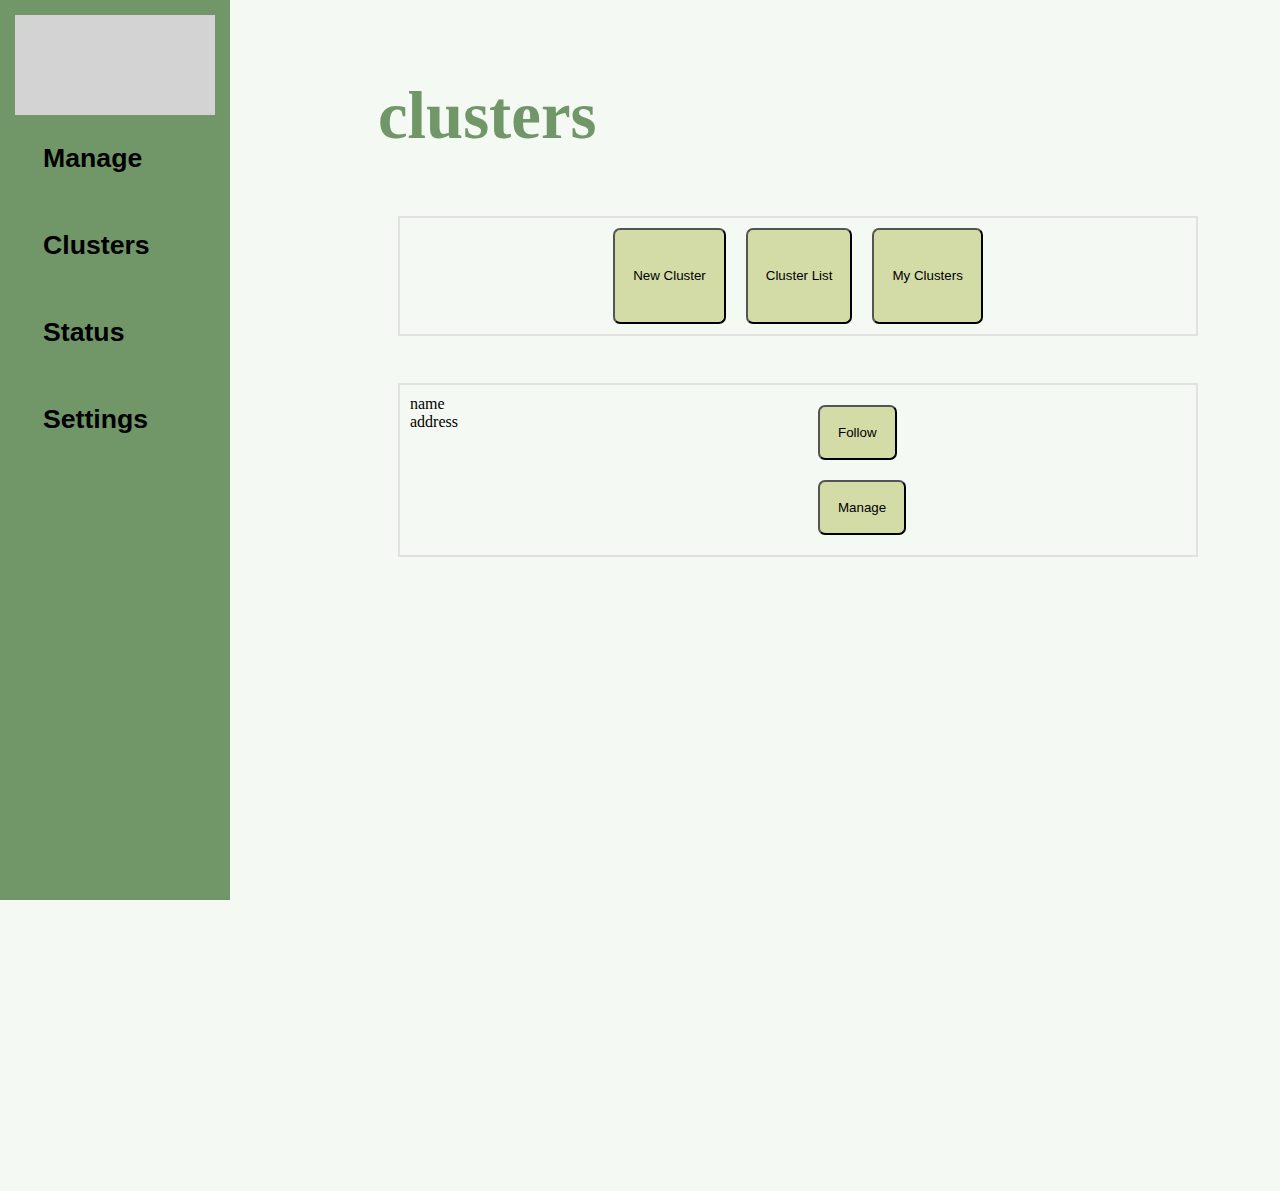
<file: src/ui/clusters.html>
<!DOCTYPE>
<!--
The MIT License (MIT)
 
 Copyright 2021, 2022 Jimmy Débé

Permission is hereby granted, free of charge, to any person obtaining a copy of this software and 
associated documentation files (the "Software"), to deal in the Software without restriction, including without 
limitation the rights to use, copy, modify, merge, publish, distribute, sublicense, and/or sell copies of the Software, 
and to permit persons to whom the Software is furnished to do so, subject to the following conditions:

The above copyright notice and this permission notice shall be included in all copies or substantial portions of the Software.

THE SOFTWARE IS PROVIDED "AS IS", WITHOUT WARRANTY OF ANY KIND, EXPRESS OR IMPLIED, INCLUDING BUT NOT LIMITED TO THE 
WARRANTIES OF MERCHANTABILITY, FITNESS FOR A PARTICULAR PURPOSE AND NONINFRINGEMENT. IN NO EVENT SHALL THE AUTHORS OR 
COPYRIGHT HOLDERS BE LIABLE FOR ANY CLAIM, DAMAGES OR OTHER LIABILITY, WHETHER IN AN ACTION OF CONTRACT, TORT OR OTHERWISE, 
ARISING FROM, OUT OF OR IN CONNECTION WITH THE SOFTWARE OR THE USE OR OTHER DEALINGS IN THE SOFTWARE.

-->
<html>
    <head>
        <meta charset="UTF-8">
        <link rel="stylesheet" type="text/css" href="first.css" media= "screen"/>
        <script type="text/javascript" src="./main.js"></script>
    
    </head>
    
    <body>
    
        <div class="side"> <div class="navlogo" ></div>
                <button class="link" id= "manageBtn"><b>Manage</b></button>
                <button class="link" id = "clusterBtn" ><b>Clusters</b></button>
                <button class="link" id ="statusBtn"><b>Status</b></button>
                <button class="link" id = "settingsBtn"><b>Settings</b></button>
                
            </div>
            
            
        <div class="main">
            <p style="font-family:Cambria; font-size:50pt; margin-top:0; color:#719769;"><b>clusters</b></p>
            <div style="" id ="display-area" > </div>
            
            
            <div class="cluster-row"  id="rows">
                <div style="display:none; margin-bottom:15px;" id="display-area">ffdfsdfdsdfdsf</div>
                <divs>
                    
                        
                    <button onclick="location.href='createCluster.html'" type="button">New Cluster</button>

                    <button id = "cLi">Cluster List</button>
                    <input type="file" id="cList" style="display:none" accept=".json">
                    
                    <button id="myList">My Clusters</button>
                    
                </divs>
                
                <p id="tester"></p>
                
                <divs id="clusInfo">
                    <div class="cluster-logo">
                        <div>name</div>
                        <div>address</div>
                    </div>
                    
                    <div class="cluster-dp" id = "n"> 
                        <!--<button style="display:block" id="unfol">unfollow</button>-->
                        <button id="fol">Follow</button>  
                        <button id= "mana" style="display:block">Manage</button>
                            
                    </div>
                    
                    
                </divs>
                    
                    
                    
                </div>
            
            
            
            
            </div>
        
    
    </body>
    


</html>
</file>
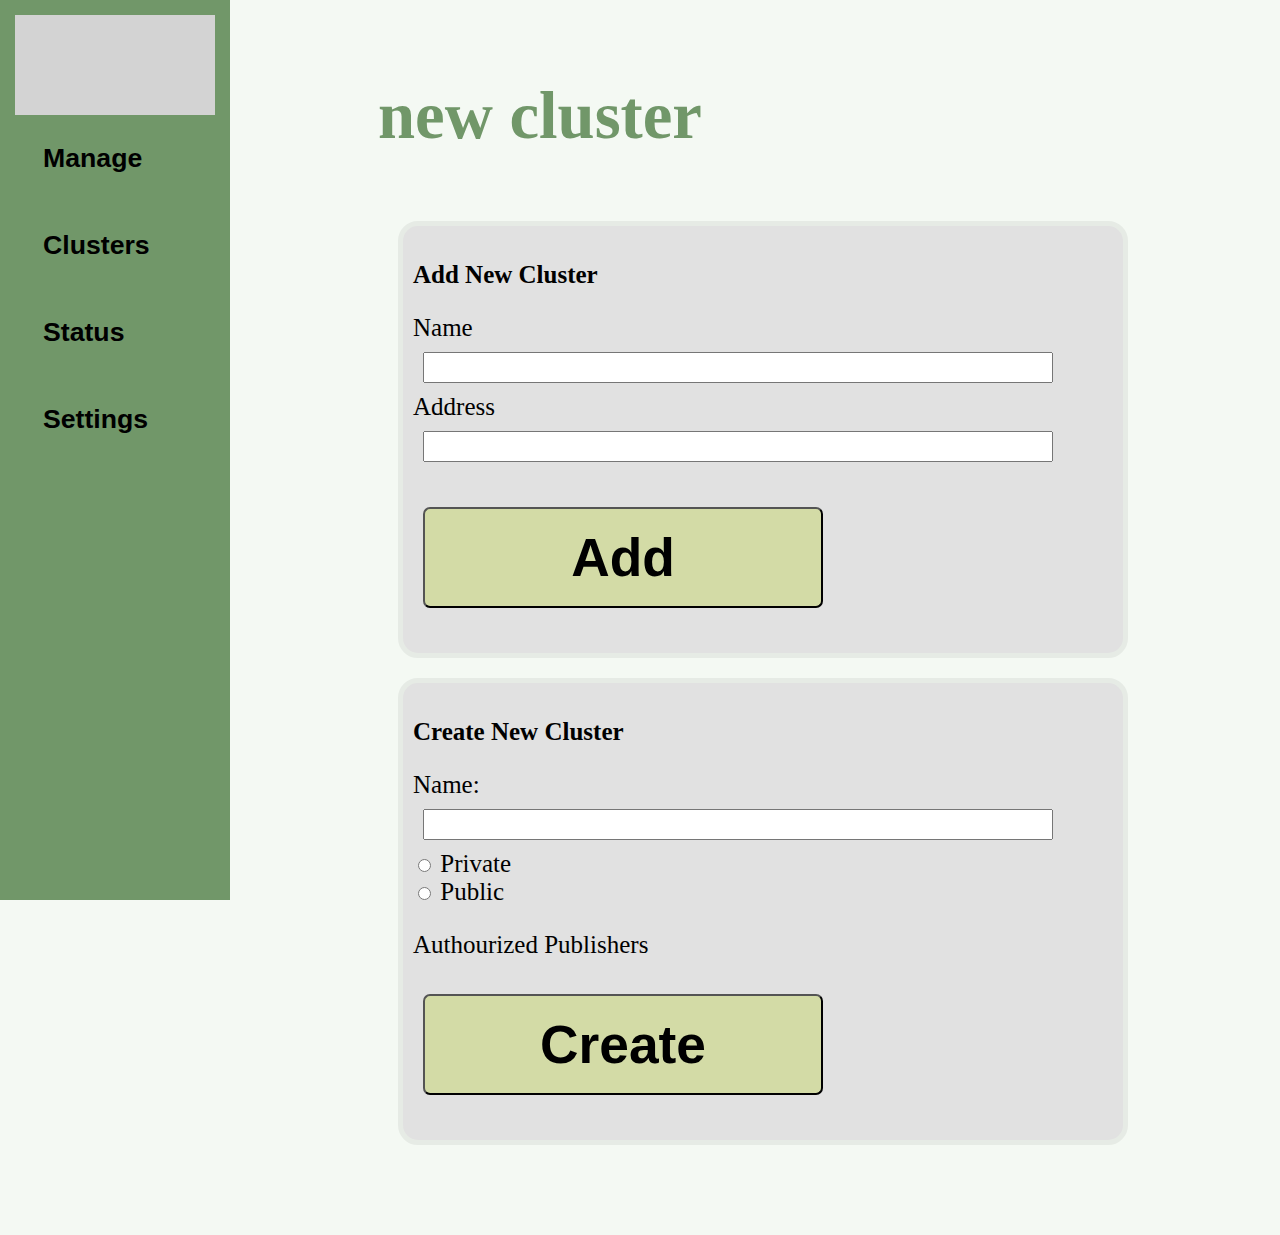
<file: src/ui/createCluster.html>
<!DOCTYPE>

<!--
The MIT License (MIT)
 
 Copyright 2021, 2022 Jimmy Débé

Permission is hereby granted, free of charge, to any person obtaining a copy of this software and 
associated documentation files (the "Software"), to deal in the Software without restriction, including without 
limitation the rights to use, copy, modify, merge, publish, distribute, sublicense, and/or sell copies of the Software, 
and to permit persons to whom the Software is furnished to do so, subject to the following conditions:

The above copyright notice and this permission notice shall be included in all copies or substantial portions of the Software.

THE SOFTWARE IS PROVIDED "AS IS", WITHOUT WARRANTY OF ANY KIND, EXPRESS OR IMPLIED, INCLUDING BUT NOT LIMITED TO THE 
WARRANTIES OF MERCHANTABILITY, FITNESS FOR A PARTICULAR PURPOSE AND NONINFRINGEMENT. IN NO EVENT SHALL THE AUTHORS OR 
COPYRIGHT HOLDERS BE LIABLE FOR ANY CLAIM, DAMAGES OR OTHER LIABILITY, WHETHER IN AN ACTION OF CONTRACT, TORT OR OTHERWISE, 
ARISING FROM, OUT OF OR IN CONNECTION WITH THE SOFTWARE OR THE USE OR OTHER DEALINGS IN THE SOFTWARE.

-->

<html>
    <head>
        <meta charset="UTF-8">
        <link rel="stylesheet" type="text/css" href="first.css" media= "screen"/>
        <script type="text/javascript" src="./main.js"></script>
    </head>
       
    <body>
        <div class="main-row">
    
            <div class="side"> <div class="navlogo" ></div>
                <button class="link" id= "manageBtn"><b>Manage</b></button>
                <button class="link" id = "clusterBtn" ><b>Clusters</b></button>
                <button class="link" id ="statusBtn"><b>Status</b></button>
                <button class="link" id = "settingsBtn"><b>Settings</b></button>
                
            </div>
            <div class="main"> 
                <p style="font-family:Cambria; font-size:50pt; margin-top:0; color:#719769;"><b>new cluster</b></p>
                <div style="" id ="display-area" > </div>
                   
                <div class="create-grid">
                    <p><b>Add New Cluster</b></p>
                    Name
                    <input type="text" id="aName">
                    Address <input type="text" id="addrs">
                    <p></p>
                    <button id = "add" style="min-width:400px; font-size:40pt;"><b>Add </b></button>
                    <p></p>
                    <div id="detail-areaA"> </div>
                </div>
                    <p></p>
                    <div class="create-grid">
                        <p><b>Create New Cluster</b></p>
                        Name:  
                        <input type="text" id="cName">
                        
                        <form name="clusFo">
                            
                            <input type="radio" name="Pri" value="raft"/> Private<br>
                            <input type="radio" name="Pri" value="crdt"/> Public<br>
                            
                        </form>
                        
                        
                        <p>Authourized Publishers</p>
                        
                    
                        <button id="create" style="min-width:400px; font-size:40pt;"><b>Create</b></button>
                        <p></p>
                        <div id="detail-areaB"> </div>
                    </div>    
                    
                
                
                
                <div>
                    <p></p>
                    
                </div>
                


                
            </div>
            
  
    
        </div>
    
    </body>
    



</html>
</file>
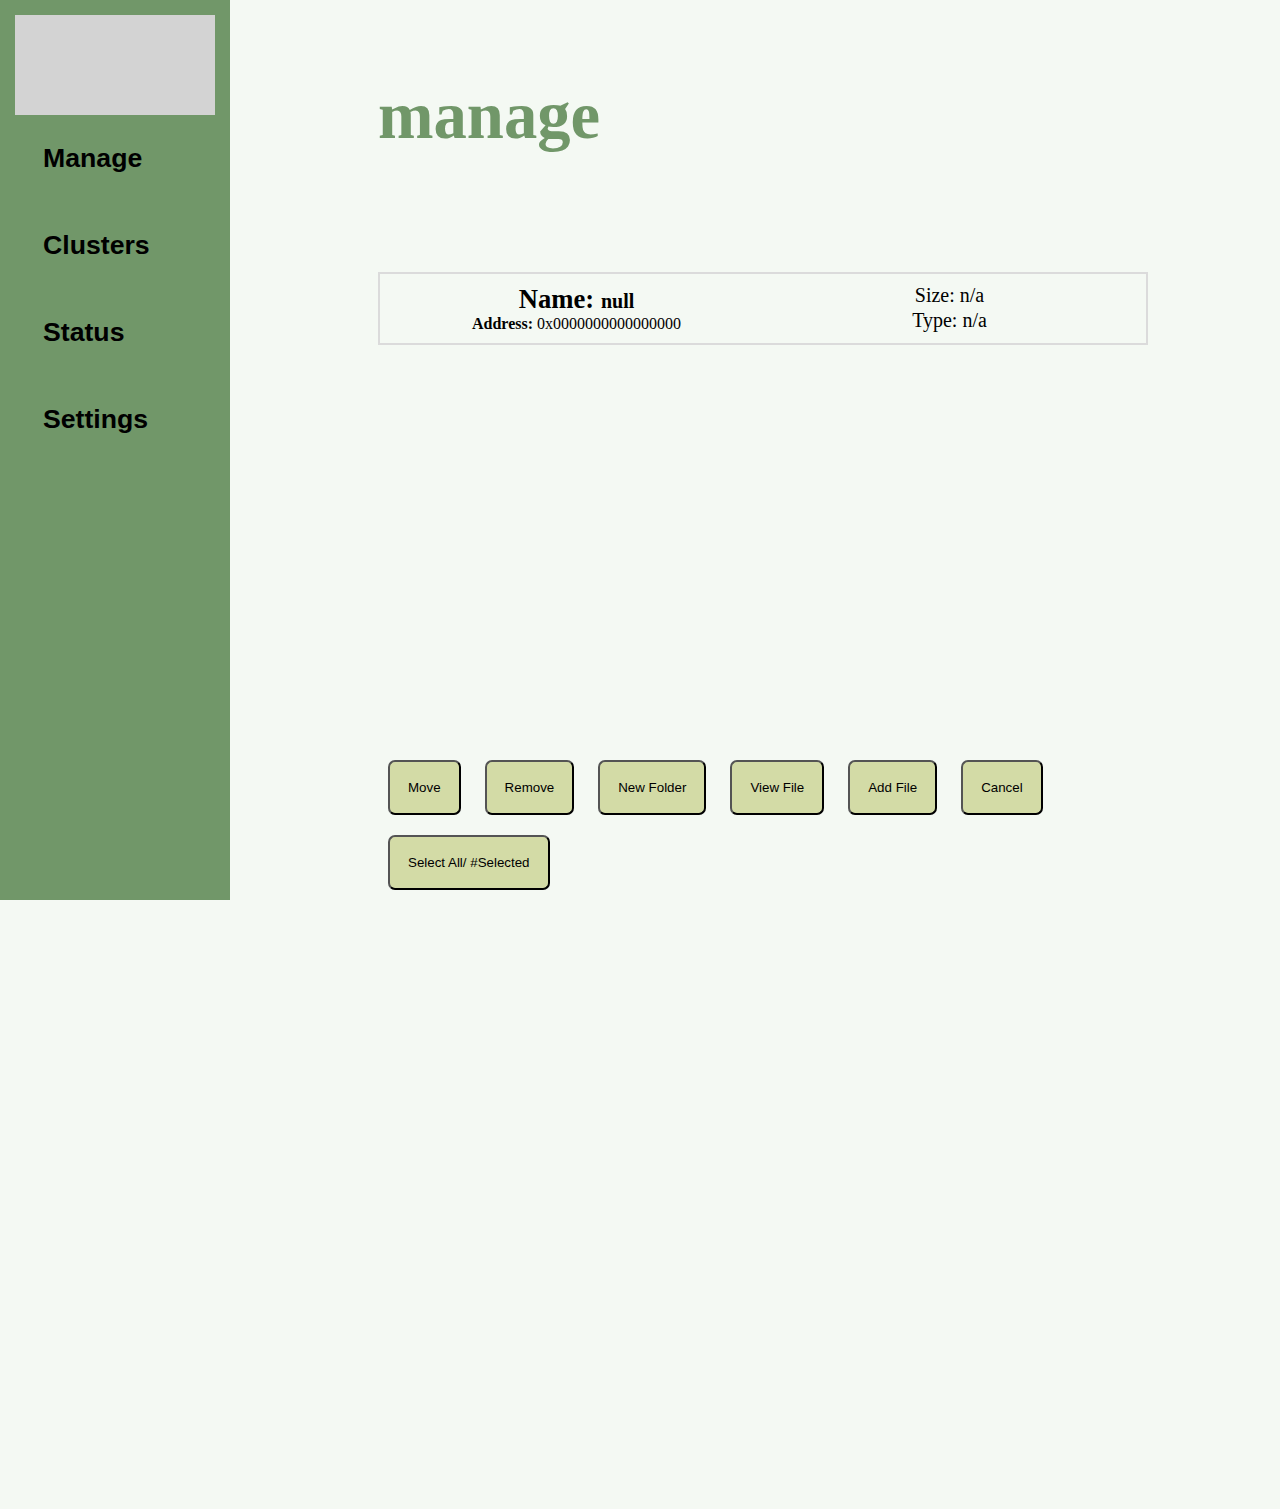
<file: src/ui/manage.html>
<!DOCTYPE>
<!--
The MIT License (MIT)
 
 Copyright 2021, 2022 Jimmy Débé

Permission is hereby granted, free of charge, to any person obtaining a copy of this software and 
associated documentation files (the "Software"), to deal in the Software without restriction, including without 
limitation the rights to use, copy, modify, merge, publish, distribute, sublicense, and/or sell copies of the Software, 
and to permit persons to whom the Software is furnished to do so, subject to the following conditions:

The above copyright notice and this permission notice shall be included in all copies or substantial portions of the Software.

THE SOFTWARE IS PROVIDED "AS IS", WITHOUT WARRANTY OF ANY KIND, EXPRESS OR IMPLIED, INCLUDING BUT NOT LIMITED TO THE 
WARRANTIES OF MERCHANTABILITY, FITNESS FOR A PARTICULAR PURPOSE AND NONINFRINGEMENT. IN NO EVENT SHALL THE AUTHORS OR 
COPYRIGHT HOLDERS BE LIABLE FOR ANY CLAIM, DAMAGES OR OTHER LIABILITY, WHETHER IN AN ACTION OF CONTRACT, TORT OR OTHERWISE, 
ARISING FROM, OUT OF OR IN CONNECTION WITH THE SOFTWARE OR THE USE OR OTHER DEALINGS IN THE SOFTWARE.

-->

<html>
<head>
 <meta charset="UTF-8">
<link rel="stylesheet" type="text/css" href="first.css" media= "screen"/> 
<!--<script type="text/javascript" src="./main.js"></script>-->


</head>
<body>
    
    <div class="main-row">
    
        <div class="side"> <div class="navlogo" ></div>
                <button class="link" id= "manageBtn"><b>Manage</b></button>
                <button class="link" id = "clusterBtn" ><b>Clusters</b></button>
                <button class="link" id ="statusBtn"><b>Status</b></button>
                <button class="link" id = "settingsBtn"><b>Settings</b></button>
                
            </div>
        <div class="main" id="soon">
            <p style="font-family:Cambria; font-size:50pt; margin-top:0; margin-bottom:20px; color:#719769;"><b>manage</b></p>
             <div style="" id ="display-area"> </div>
            
            <div class="file-row" id="scob" style="margin-top:120px;">
                <!-- selectN(this.id)-->
                <div onclick = 'dirN(id)' class= "file-col" id="f1"  >
                         
                        <div class= "file-data" >
                            <div class="dataz" style="font-size:20pt">
                                <b>Name:</b> 
                                <b id="resAddr" style ="font-size:15pt;">null</b>
                            </div>
                            
                            <div class="dataz">
                                <b>Address:</b>
                                <info>0x0000000000000000</info>
                            </div>
                            
                        </div>
                        <div class="file-data" style="flex-direction:column;"> 
                            <div id ="resSize" class="dataz" style ="font-size:15pt">
                                Size:
                                <info>n/a</info>
                            </div>
                            <div id="resType" class="dataz" style ="font-size:15pt">
                                Type:
                                <info>n/a</info>
                            </div>
                            
                        </div>
                        
                    </div>
                
                
               
                  
                
                
                 
            </div>
            <div  class="bottom" id ="newsd"> 
                
                <input type="text" id ="foldNew" style="display:none">
                    <div id ="jlakd">

                        <button id ="moving">Move</button>
                        <button id ="chooses" style = "display:none;">Choose Folder</button>
                        <button id = "rmPin">Remove</button>
                        <button id = "mwF">New Folder</button>
                        <button id ="foldCre" style = "display:none;">Create</button>
                        <button id = "viewF">View File </button>
                        <!--<button style="display:block;" onclick="document.getElementById('addF').click()" >Add File</button>
                        -->
                        
                        <button id = "addFbtn" >Add File</button>
                        <input type="file" id="addF" style="display:none" accept=".json">

                        <button id = "cancel" style= "display:">Cancel</button>
                        <button>Select All/ #Selected</button>

                    </div>
                    
                    
                </div>
             
           
        
        
        </div>
    
    
    </div>
    
    
    
</body>
</html>
</file>
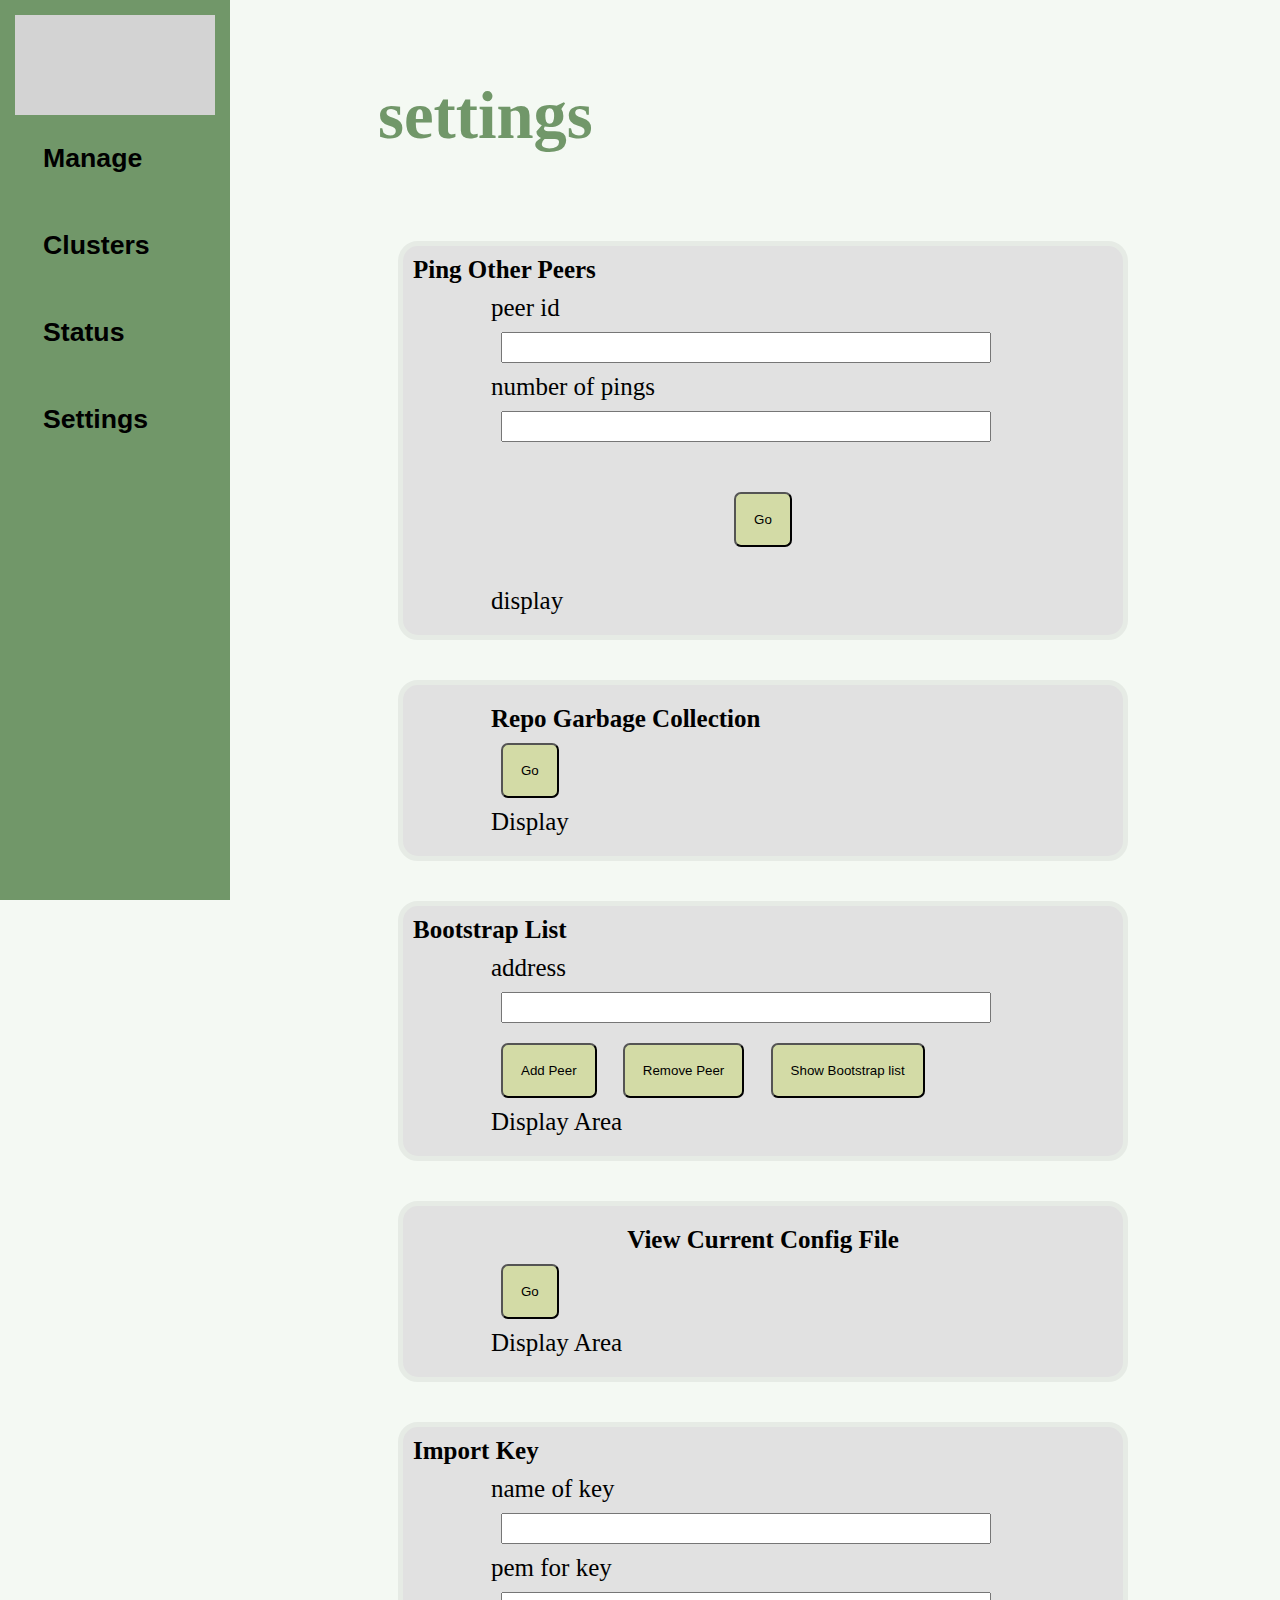
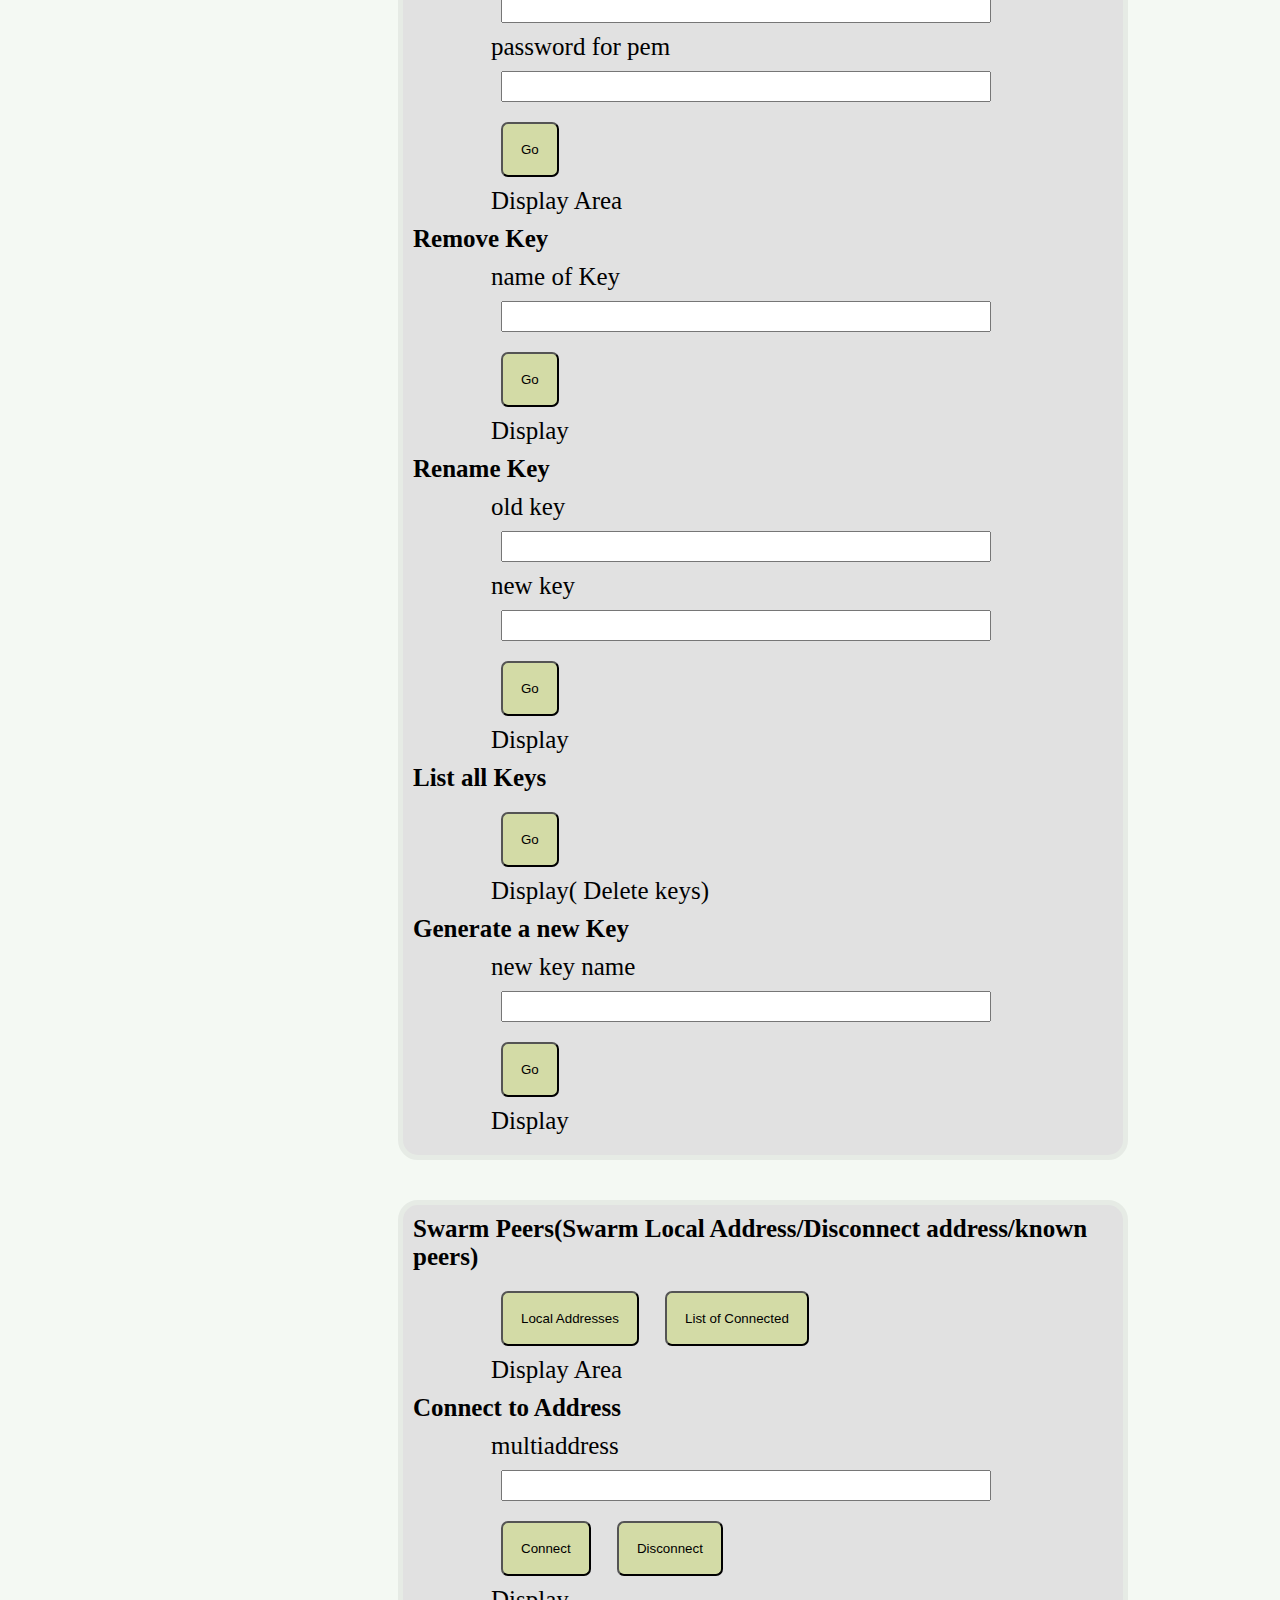
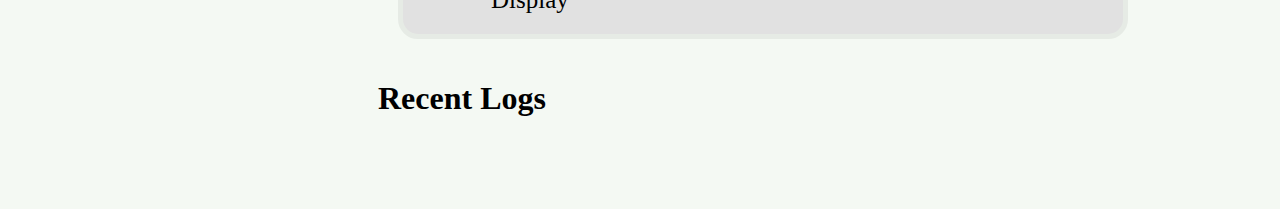
<file: src/ui/settings.html>
<!DOCTYPE>
<!--
The MIT License (MIT)
 
 Copyright 2021, 2022 Jimmy Débé

Permission is hereby granted, free of charge, to any person obtaining a copy of this software and 
associated documentation files (the "Software"), to deal in the Software without restriction, including without 
limitation the rights to use, copy, modify, merge, publish, distribute, sublicense, and/or sell copies of the Software, 
and to permit persons to whom the Software is furnished to do so, subject to the following conditions:

The above copyright notice and this permission notice shall be included in all copies or substantial portions of the Software.

THE SOFTWARE IS PROVIDED "AS IS", WITHOUT WARRANTY OF ANY KIND, EXPRESS OR IMPLIED, INCLUDING BUT NOT LIMITED TO THE 
WARRANTIES OF MERCHANTABILITY, FITNESS FOR A PARTICULAR PURPOSE AND NONINFRINGEMENT. IN NO EVENT SHALL THE AUTHORS OR 
COPYRIGHT HOLDERS BE LIABLE FOR ANY CLAIM, DAMAGES OR OTHER LIABILITY, WHETHER IN AN ACTION OF CONTRACT, TORT OR OTHERWISE, 
ARISING FROM, OUT OF OR IN CONNECTION WITH THE SOFTWARE OR THE USE OR OTHER DEALINGS IN THE SOFTWARE.

-->

<html>
    <head>
        <meta charset="UTF-8">
        <link rel="stylesheet" type="text/css" href="first.css" media= "screen"/>
        <script type="text/javascript" src="./main.js"></script>
    </head>

    <body>
        <div class="main-row">
            
     
            <div class="side"> <div class="navlogo" ></div>
                <button class="link" id= "manageBtn"><b>Manage</b></button>
                <button class="link" id = "clusterBtn" ><b>Clusters</b></button>
                <button class="link" id ="statusBtn"><b>Status</b></button>
                <button class="link" id = "settingsBtn"><b>Settings</b></button>
                
            </div>
            
            <div class="main"> 
                <p style="font-family:Cambria; font-size:50pt; margin-top:0; color:#719769;"><b>settings</b></p>
                <div class="message-back"> 
                    
                    <div class="settings-sec">
                        <div>
                            <b>Ping Other Peers</b>
                        </div>
                        
                            <div class="settings-sec-in">
                                
                                    <div>
                                        
                                            peer id
                                        
                                        <input type="text" id="Pingpeer">
                                    </div>
                                    <div>
                                        
                                        number of pings
                                        
                                        <input  type="text"  id="NumPings"> 
                                    </div>
                                
                            
                            <div style="text-align:center; width:90px; margin:30px;">  
                                <button id="PingGo" >Go</button>
                            </div>
                            <div 
                                 id="displayPing">display
                            </div>
                        </div>
                
                    </div>
                    
                <div class="settings-sec">
                    <div class="settings-sec-in">
                        <div>
                            <b>Repo Garbage Collection</b>
                        </div>
                        <div>
                            <button id="GarbageGo">Go</button>
                        </div>
                            <div id="displayGarbage">Display
                        </div>
                    </div>
                </div>
                    
                    
                    
                    <div class = "settings-sec">
                        <b>Bootstrap List</b>
                    
                        <div class="settings-sec-in">
                            <div>
                                address
                                <input type="text" id="BootPeer">
                                
                            </div>
                            <div>
                                 <button id="goBootadd">Add Peer</button>      
                                <button id="goBootrm">Remove Peer</button>
                                <button id="ShowBoot">Show Bootstrap list</button>
                            </div>
                            <div id="displayBoot">Display Area</div>
                        </div>
                        
                    </div>
                    
                    
                    
                    <div class="settings-sec">
                        
                        <div class="settings-sec-in">
                            
                                <b>View Current Config File</b>  
                            
                            <div>
                                <button id="goConfig">Go</button>
                            </div>

                            <div id="displayConf">
                                Display Area
                            </div>
                        </div>
                    </div>
                    
                    
                    
                    
                    <div class="settings-sec">
                            <b>Import Key</b>
                        <div class="settings-sec-in">
                            <div>
                                name of key
                                <input type="text" id="KeyName"> 
                            
                            
                                pem for key
                                <input type="text" id="KeyPem"> 
                            
                            
                                password for pem
                                <input type="text" id="KeyPass"> 
                            </div>
                            <div>
                                <button id="goKey">Go</button>
                            </div>
                            
                            <div id="displayKeys">Display Area</div>
                        </div>
                    <div>
                            <b>Remove Key</b>
                        <div class="settings-sec-in">
                            <div>
                                name of Key
                                <input type="text" id="removeK">
                            </div>
                            <div>
                                <button id="goRemoveKey">Go</button>
                            </div>

                            <div 
                                 id="displayEx">Display
                            </div>
                        </div>
                    </div>

                        <div>
                                <b>Rename Key</b>

                            <div class="settings-sec-in">
                            <div>
                                old key
                                <input type="text" id="KeyOld">
                            
                                new key
                                <input type="text" id="KeyNew"> 
                            </div>
                            <div>
                                <button id="goRenameK">Go</button>
                            </div>
                            <div id="displayRename">Display</div>
                            </div>
                        </div>
                        
                        <div>
                            <b>List all Keys</b>
                        
                        <div class="settings-sec-in">
                            <div>
                                <button id="goKeyL">Go</button>
                            </div>
                            <div id="displayKeys">
                                Display( Delete keys)
                            </div>
                        </div>
                        </div>

                        <div>
                            <b>Generate a new Key</b>
                        
                        <div class="settings-sec-in">
                            <div>
                                new key name
                            <input type="text" id="KeyNewName"> 
                                </div>
                            <div>
                            <button id="goNewName">Go</button>
                        </div>
                            <div id="displayNewName">Display</div>
                            </div>
                    </div>
                    </div>
                    
                    
                    <div class="settings-sec">
                        
                            <b>Swarm Peers(Swarm Local Address/Disconnect address/known peers)</b>

                        <div class="settings-sec-in">
                            <div>
                                <button id="goLocalAddr">Local Addresses</button>
                                <button id="knownConnect">List of Connected</button>
                            </div>
                            <div id="displaySwarm">
                                Display Area
                            </div>
                        </div>

                        <div>
                            <b>Connect to Address</b>
                        
                        <div class="settings-sec-in">
                            <div>
                                multiaddress
                                <input type="text" id="SwarmAddr">
                            </div>
                            <div>
                                <button id="goConnect">Connect</button>
                                <button id="disconnect">Disconnect</button>
                            </div>
                            <div 
                                 id ="displayConn">Display
                            </div>
                        </div>
                        </div>
                    </div>
                    
                    
                    <h1><b>Recent Logs</b></h1>
                    
                    
                    
                    
                </div>
                
                


            </div>
    
        </div>
        
    
    </body>


</html>
</file>
<file: src/ui/first.css>
body{
    
    background-color:#f4f9f3;/*#eef3ed;*/
    bottom: 0vh;
    height:100%;
    font-family:Cambria;
    width:100%;
    height:100vh; 
}

.side{
    flex:29%%;
    background-color: #719769;
    border-left-color:#000;
    font-size:20pt;
    position:fixed;
    bottom:0px;
    top: 0px;
    left:0;
    width: 230px;
    /margin:20px;
    padding:15px;
    
}
button.link{
    
    background : none;
    border: none;
    font-size:100%;
}

.main{
    flex:70%;
    padding:70px;
    bottom:0;
    min-height:1000;
    max-width:100%;
    margin-left: 300px;
   
}
* {
    box-sizing: border-box;
}
input[type=text]{
    min-width:90%;
    padding:6px 20px;
    margin: 10px;
    box-sizing:border-box;
}
button{
    padding:18px;
    text-align:center;
    cursor: pointer;
    margin:10px;
    border-radius:7px;
    background-color:#d3dba6;
}

/*settings */
.settings-sec{
    font-size:25px;
    font-family:Cambria; /*remove*/
    margin:20px;
    padding:10px;
    border:solid 5px;
    border-color: #e6ebe5;
    border-radius:20px;
    background-color:#e1e1e1;
    
}
.settings-sec-in {
    display:flex;
    flex-direction:column;
    align-items:center;
    margin:10px; 
    
    
    
}
.settings-sec-in > div{
    flex:33%;
    width:80%;
}

/*stats manage*/

.stats-back > div{
    height:460px;
    flex:0%;
    background-color: #e1e1e1;
    border: solid 5px;
    border-color:#525352;
    border-radius:20px;
    /border-left-color:#FFF;
    text-align:center;
    /border-right: 5px solid;
    font-size:14pt;
    margin: 10px;
    
}

.stats-header{
    flex:20%;
    height:50px;
    background-color:#f4f9f3;
    /border-bottom: 2px solid;
    border-top-left-radius:20px;
    border-top-right-radius:20px;
    font-size:15pt;
    text-align: center;
    padding: 15px;
    
}

.stats-back{
    display:flex;
    align-content:flex-start;
    margin:50px;
    flex-wrap:wrap;
    min-width:800px;
    
}

.manage-node > div{
    flex:100%; 
    border: solid 5px;
    border-color:black;
    border-radius:20px;
    padding:10px;
    margin: 10px;
    text-align:center;
     
}


.manage-node{
    display:flex;
    flex-direction:row;
    min-width:800px;
    margin:10px;
}


/*cluster-dp*/

.cluster-back-buttons > divd{
    flex:65%;
    background-color:#e1e1e1;
    
    margin:40px;
}

.cluster-back-buttons > div{
    display:flex;
    flex-direction:column;
    align-items:center;
    flex:30%;
    /background-color:#6e6f48;
    padding:10px;
}

.cluster-back-buttons{
    display:flex;
    flex:60%;
    flex-direction:row;
    /background-color:#9b9b92;
    
    
}

.cluster-set-back-dp > divd{
    flex:50%;
    background-color:#e1e1e1;
    margin:40px;
    
}

.cluster-set-back-dp > div{
    flex:30%;
    height:140px;
    width: 140px;
    background-color: #e1e1e1;
    margin: 70px;
}

.cluster-set-back-dp{
    display:flex;
    flex-direction:row;
    /background-color: #e6e6e6;
    height:300px;
    
    
}

.cluster-set-back{
    display:flex;
    flex-direction:column;
    /background-color: #6e6f48;
    margin: 20px;
    height: 900px;
}
.cluster-dp{
    flex:50%;
    height:50%;
    padding:10px;
}

/*create cluster*/
.create-grid{
    font-size:25px;
    font-family:Cambria; /*remove*/
    margin:20px;
    padding:10px;
    border:solid 5px;
    border-color: #e6ebe5;
    border-radius:20px;
    background-color:#e1e1e1;
}

/*cluster lists*/
.cluster-logo{
    flex:50%;
    height:50%;
    padding:10px;
    cursor: pointer;
    
}


.cluster-logo:hover, .cluster-logo:disabled{
    background-color: #f5f9f4;
    border-radius:20px 20px 0px 0px;
    
    
}
.cluster-grid{
    display:table;
}


.cluster-row{
    display:flex;
    flex-direction:column;
    min-height:100%;
    min-width:100%;
    
}

.cluster-row > divs{
    
    display:flex;
    flex-wrap:wrap;
    flex-direction: row;
    cursor: pointer;
    margin:20px;
    border:solid #e1e1e1 2pt;
    min-height:120px;
    /flex-grow:0;
    margin-top:-5px;
    justify-content:center;
    
}

/*cluster sumthing*/

.cluster-man{
    width:390px;
    height:120px;
    margin:15px;
    background-color:#ada38e;
}

.cluster-man-back{
    display:flex;
    flex-direction:row;
    flex-wrap:wrap;
}


/*manage*/
.bottom{
    display:flex;
    flex-direction:column;
    position:sticky; 
    bottom:0; 
    background-color:#f4f9f3;
    overflow:100px;
}
.file-row{
    display:flex;
    flex-direction:column;
    margin-bottom: 15px;
    min-height:1000px;
    
}

.dataz{
    flex:50%;
    text-align:center;
    font-family: Cambria;
    
}

.file-data{
    display:flex;
    flex-direction:column;
    flex:50%;
}


.file-data-row{
    display:flex;
    flex-wrap:wrap;
    flex-direction:column;
    flex:70%;
    min-height:80px;
    max-height:85px;
    
}
/*hover thing*/
.file-col{
    display:flex;
    flex-wrap:wrap;
    flex-direction: row;
    cursor: pointer;
    min-width:65%;
    max-width:auto;
    margin-top:-2px;
    border:solid #dbdbdb 2pt;
    padding: 10px;
}

.file-option{
    flex:70%;
    text-align:center;   
}


#contents{
    width:100%;
    padding: 50px 0;
    text-align:center;
    background-color: #ada38e;
    margin-top: 20px;
}

/*create done*/
.message-back{
    display:flex;
    flex-direction:column;
}

/*cluster dp done*/
.main-row{
    display:flex;
    
    margin-right:70px;
}

.navlogo{
    height: 100px;
    background-color: lightgrey;
    
}
</file>
